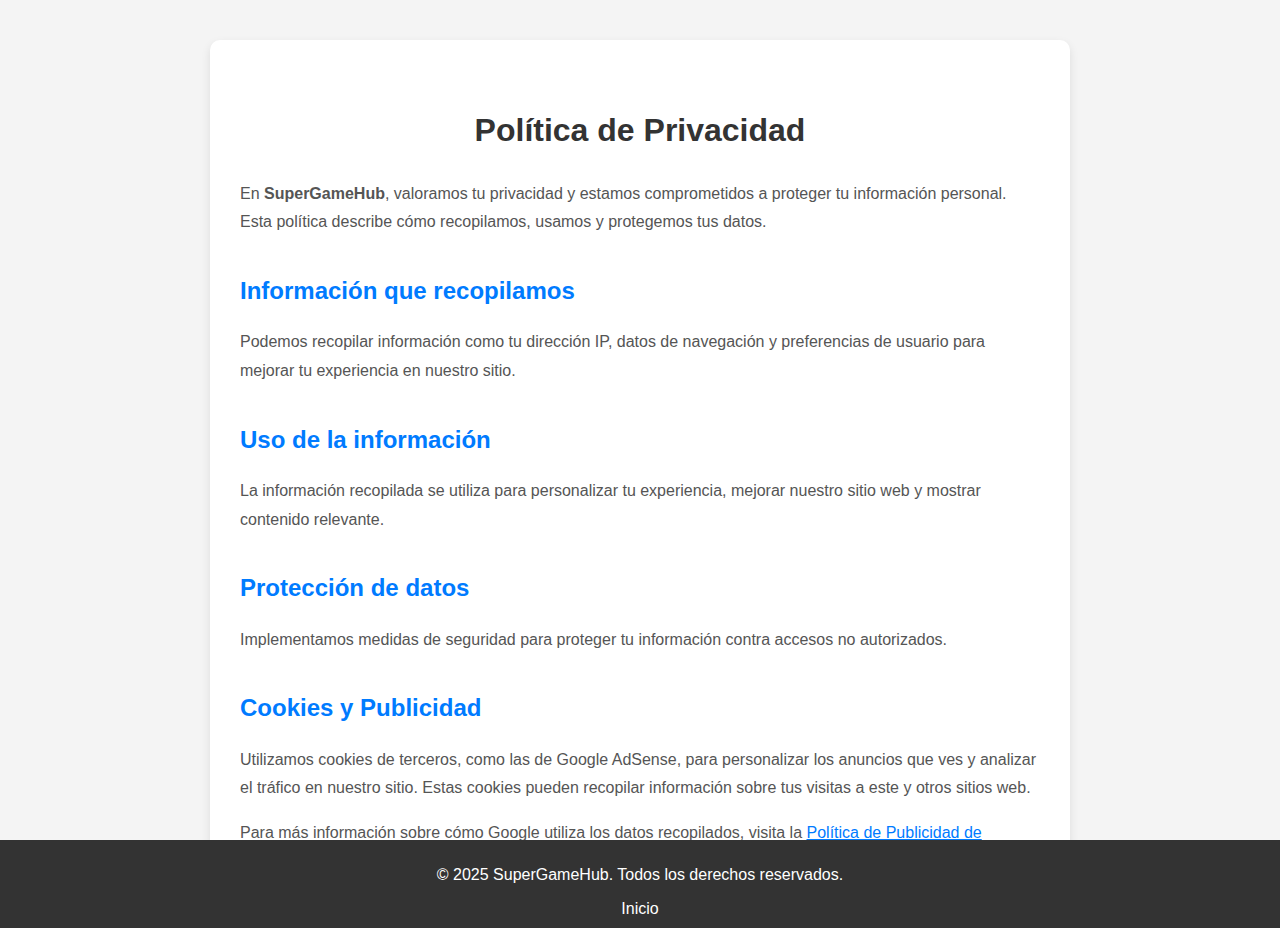
<file: privacy-policy.html>
<!DOCTYPE html>
<html lang="es">
<head>
    <meta charset="utf-8">
    <meta name="viewport" content="width=device-width, initial-scale=1, shrink-to-fit=no" />
    <title>Política de Privacidad - SuperGameHub</title>
    <link rel="stylesheet" href="./styles.css">
</head>
<body>
    <div class="master">
        <div class="g-content">
            <section class="privacy-policy">
                <div class="section-title">
                    <h3>Política de Privacidad</h3>
                </div>
                <div class="content">
                    <p>En <strong>SuperGameHub</strong>, valoramos tu privacidad y estamos comprometidos a proteger tu información personal. Esta política describe cómo recopilamos, usamos y protegemos tus datos.</p>
                    <div class="policy-section">
                        <h4>Información que recopilamos</h4>
                        <p>Podemos recopilar información como tu dirección IP, datos de navegación y preferencias de usuario para mejorar tu experiencia en nuestro sitio.</p>
                    </div>
                    <div class="policy-section">
                        <h4>Uso de la información</h4>
                        <p>La información recopilada se utiliza para personalizar tu experiencia, mejorar nuestro sitio web y mostrar contenido relevante.</p>
                    </div>
                    <div class="policy-section">
                        <h4>Protección de datos</h4>
                        <p>Implementamos medidas de seguridad para proteger tu información contra accesos no autorizados.</p>
                    </div>
                    <div class="policy-section">
                        <h4>Cookies y Publicidad</h4>
                        <p>Utilizamos cookies de terceros, como las de Google AdSense, para personalizar los anuncios que ves y analizar el tráfico en nuestro sitio. Estas cookies pueden recopilar información sobre tus visitas a este y otros sitios web.</p>
                        <p>Para más información sobre cómo Google utiliza los datos recopilados, visita la <a href="https://policies.google.com/technologies/ads" target="_blank">Política de Publicidad de Google</a>.</p>
                    </div>
                    <div class="policy-section">
                        <h4>Contacto</h4>
                        <p>Si tienes preguntas sobre nuestra política de privacidad, contáctanos a través de nuestro <a href="contact.html">formulario de contacto</a>.</p>
                    </div>
                </div>
            </section>
        </div>
    </div>
    <footer class="footer">
        <div class="container">
            <p>&copy; 2025 SuperGameHub. Todos los derechos reservados.</p>
            <a href="index.html">Inicio</a>
        </div>
    </footer>
</body>
</html>
</file>
<file: styles.css>
body {
    margin: 0;
    font-family: 'Poppins', sans-serif;
    background-color: #f4f4f4;
    color: #333;
}

.header {
    background-color: #333;
    color: #fff;
    text-align: center;
    padding: 20px 0;
}

.header h1 {
    margin: 0;
    font-size: 2rem;
}

.header p {
    margin: 5px 0 0;
    font-size: 1rem;
}

.master {
    display: flex;
    height: calc(100vh - 60px);
}

.sidebar {
    width: 250px;
    background-color: #333;
    color: #fff;
    overflow-y: auto;
}

.side-header {
    text-align: center;
    padding: 20px;
    background-color: #444;
}

.side-header .logo h2 {
    color: #fff;
    font-size: 1.5rem;
    margin: 0;
}

.side-menu {
    list-style: none;
    padding: 0;
    margin: 0;
}

.category-item {
    padding: 15px;
    border-bottom: 1px solid #444;
    text-align: left;
}

.category-item a {
    color: #fff;
    text-decoration: none;
    display: block;
}

.category-item a:hover {
    background-color: #555;
}

.g-content {
    flex: 1;
    padding: 20px;
    overflow-y: auto;
}

.section-title h3 {
    font-size: 1.5rem;
    margin-bottom: 20px;
}

.listing {
    display: flex;
    flex-wrap: wrap;
    gap: 20px;
}

.listing .column {
    text-align: center;
    flex: 1 1 calc(33.333% - 20px);
    max-width: calc(33.333% - 20px);
}

.listing .column img {
    width: 100%;
    max-width: 150px;
    border-radius: 10px;
    transition: transform 0.3s, box-shadow 0.3s;
}

.listing .column img:hover {
    transform: scale(1.1);
    box-shadow: 0 6px 10px rgba(0, 0, 0, 0.2);
}

.listing .column p {
    font-size: 1rem;
    font-weight: 600;
    color: #333;
    margin-top: 10px;
    text-transform: capitalize;
    transition: color 0.3s;
}

.listing .column p:hover {
    color: #007bff;
}

.footer {
    background-color: #333;
    color: #fff;
    text-align: center;
    padding: 10px 0;
}

.footer a {
    color: #fff;
    text-decoration: none;
}

.footer a:hover {
    text-decoration: underline;
}

.cookie-disclaimer {
    background-color: #007bff;
    color: #fff;
    text-align: center;
    padding: 15px;
    font-size: 0.9rem;
    border-bottom: 2px solid #0056b3;
    position: fixed;
    bottom: 0;
    width: 100%;
    z-index: 1000;
    box-shadow: 0 -2px 5px rgba(0, 0, 0, 0.2);
    animation: slideUp 0.5s ease-out;
}

.cookie-disclaimer p {
    margin: 0;
    display: inline-block;
}

.cookie-disclaimer a {
    color: #ffdd57;
    text-decoration: underline;
}

.cookie-disclaimer a:hover {
    text-decoration: none;
}

.cookie-disclaimer .accept-cookies {
    background-color: #ffdd57;
    color: #333;
    border: none;
    padding: 8px 15px;
    margin-left: 15px;
    border-radius: 5px;
    cursor: pointer;
    font-size: 0.9rem;
    transition: background-color 0.3s;
}

.cookie-disclaimer .accept-cookies:hover {
    background-color: #ffc107;
}

@keyframes slideUp {
    from {
        transform: translateY(100%);
    }
    to {
        transform: translateY(0);
    }
}

.privacy-policy {
    background-color: #fff;
    padding: 30px;
    border-radius: 10px;
    box-shadow: 0 4px 10px rgba(0, 0, 0, 0.1);
    max-width: 800px;
    margin: 20px auto;
    line-height: 1.8;
}

.privacy-policy .section-title h3 {
    font-size: 2rem;
    color: #333;
    margin-bottom: 20px;
    text-align: center;
}

.privacy-policy .content p {
    font-size: 1rem;
    color: #555;
    margin-bottom: 15px;
}

.privacy-policy .policy-section {
    margin-bottom: 20px;
}

.privacy-policy .policy-section h4 {
    font-size: 1.5rem;
    color: #007bff;
    margin-bottom: 10px;
}

.privacy-policy .policy-section p {
    font-size: 1rem;
    color: #555;
    margin-bottom: 10px;
}

.privacy-policy a {
    color: #007bff;
    text-decoration: underline;
}

.privacy-policy a:hover {
    text-decoration: none;
}
</file>
